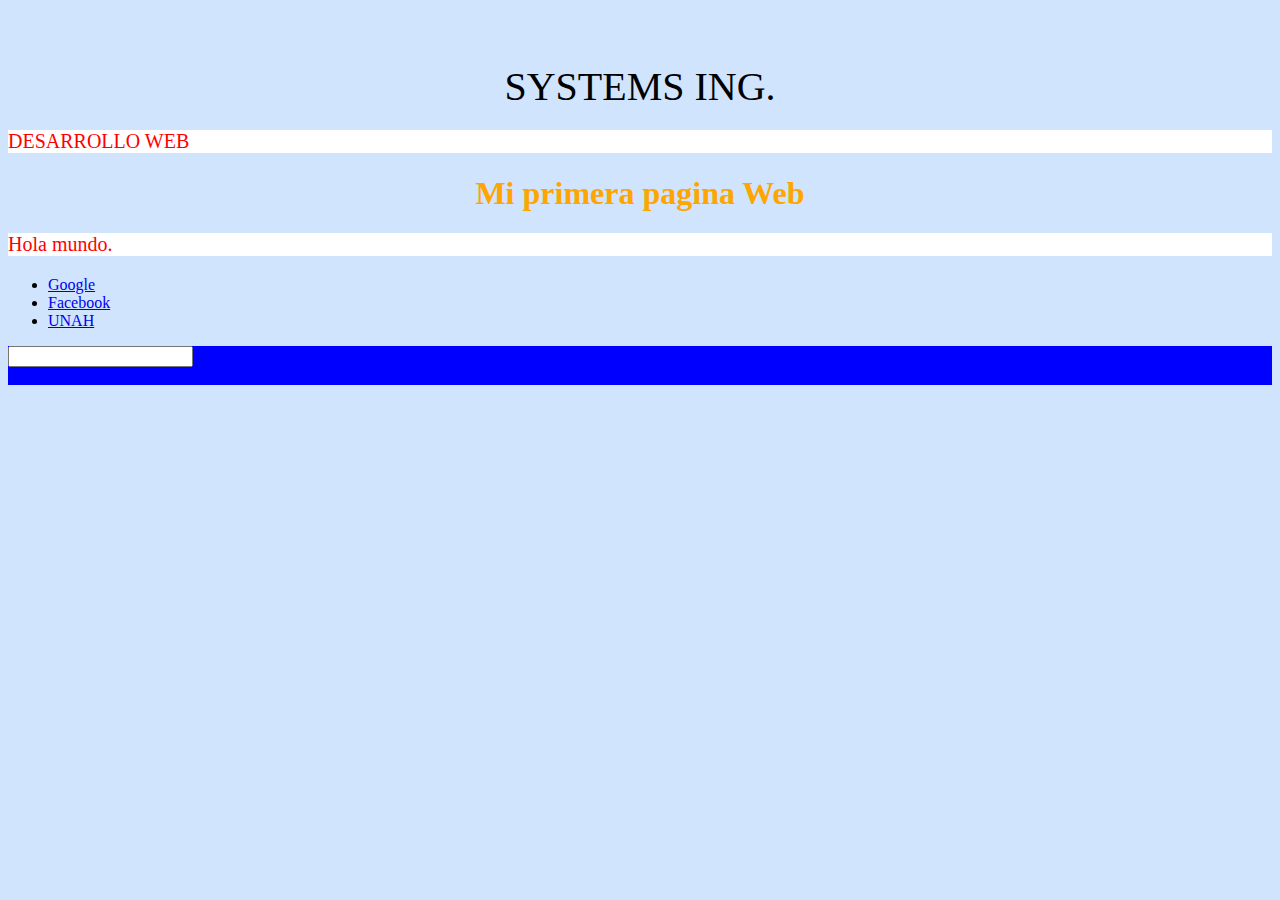
<file: Ejercicios/ejercicio1_HTML_CSS.html>
<!DOCTYPE HTML>
<html>
	<head>
		<title>Mi primera pagina Web</title>

		<style>
		
			.encabezado{
				
				font-size: 40px;
				margin-top: 5%;
				
			}
			
			body {
				background-color: #d0e4fe;
			}

			h1 {
				color: orange;
				text-align: center;
			}

			p {
				font-family: "Times New Roman";
				font-size: 20px;
				color: red;
			}

			div p{


				background: white;
			}
			
			
			#principal{
				
				background: blue;
				
			}
			
		</style>
	</head>
	<body>

		<div class="encabezado" align="center">
			SYSTEMS ING.
		</div>

		<div>
			<p> DESARROLLO WEB</p>
		<div>
		
		<h1>Mi primera pagina Web</h1>
		
		<p>Hola mundo.</p>

		<ul>
			<li><a href="www.google.com">Google</a></li>
			<li><a href="www.facebook.com">Facebook</a></li>
			<li><a href="www.unah.edu.hn">UNAH</a></li>
		</ul>

		<form id="principal" method="POST">

			<input type="text"/>
			<BR>
			<BR>
			
			
		</form>
		
	</body>
</html>
</file>
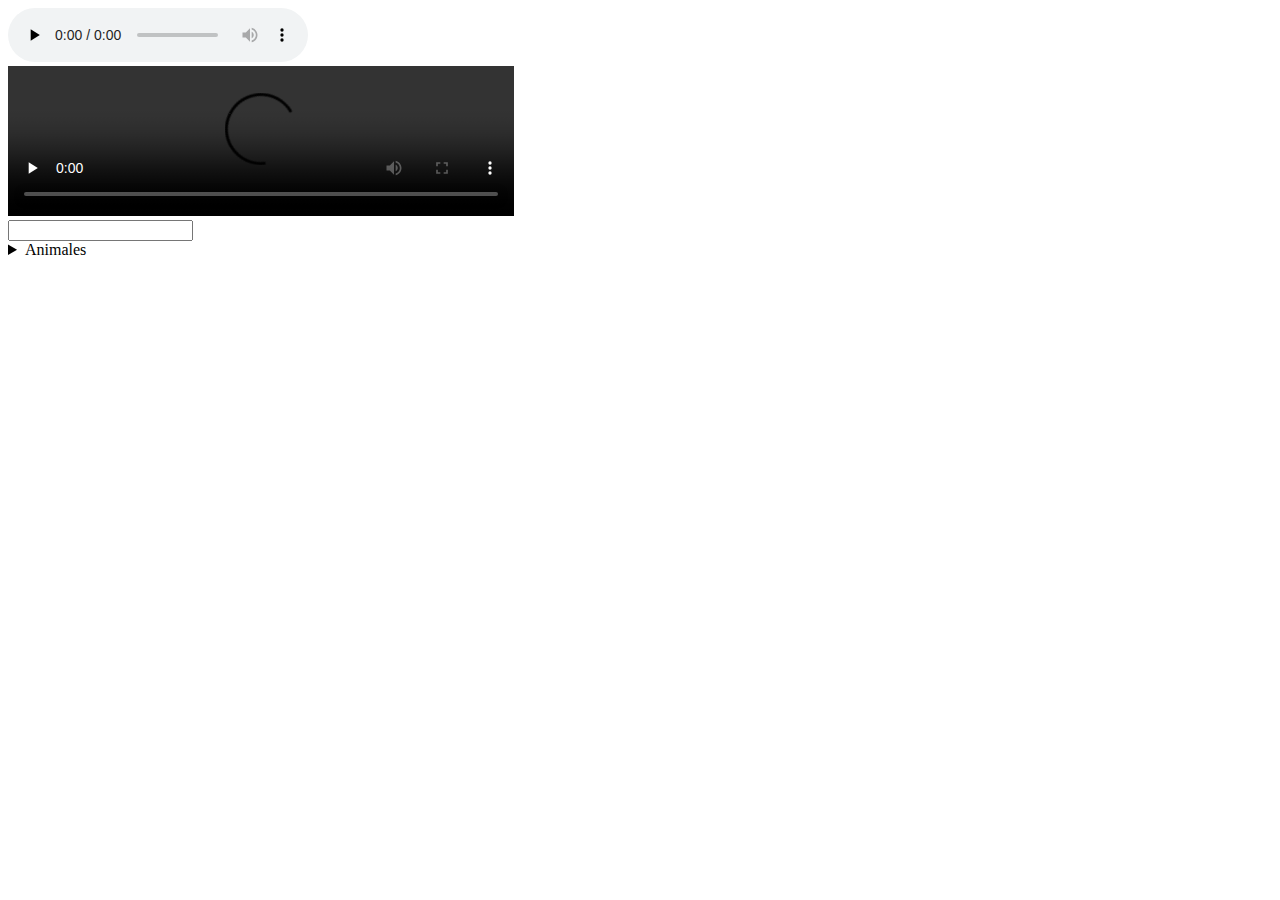
<file: Ejercicios/ejercicio2_HTML_CSS.html>
<!DOCTYPE HTML>
<html>
	<head>
		<title>Mi primera pagina Web</title>
			
	</head>
	<body>
		
		<audio controls="controls" autoplay="autoplay" loop="loop" preload="none">
			<source src="lluvia.mp3" type="audio/mp3"/>
			<source src="" type="audio/ogg"/>
			Tu navegador no es compatible con HTML5
		</audio>
		<BR>
		
		<video  controls="controls" autoplay="autoplay" 
		loop="loop" preload="none" width="40%" height="40%">
			<source src="Baile.mp4" type="video/mp4"/>
			<source src="" type="video/avi"/>
			Tu navegador no es compatible con HTML5
		</video>
		<BR>
		
		<input list="animales"/>
		<datalist id="animales">
			<option value="Perro"/>
			<option value="Gato"/>
			<option value="Ave"/>
		</datalist>
		<BR>
		
		<details>
		<summary>Animales</summary>
			<ul>
				<li>PERRO</li>
				<li>GATO</li>
				<li>AVE</li>
			</ul>
		</details>
		<BR>
		
		
		
	</body>
</html>
</file>
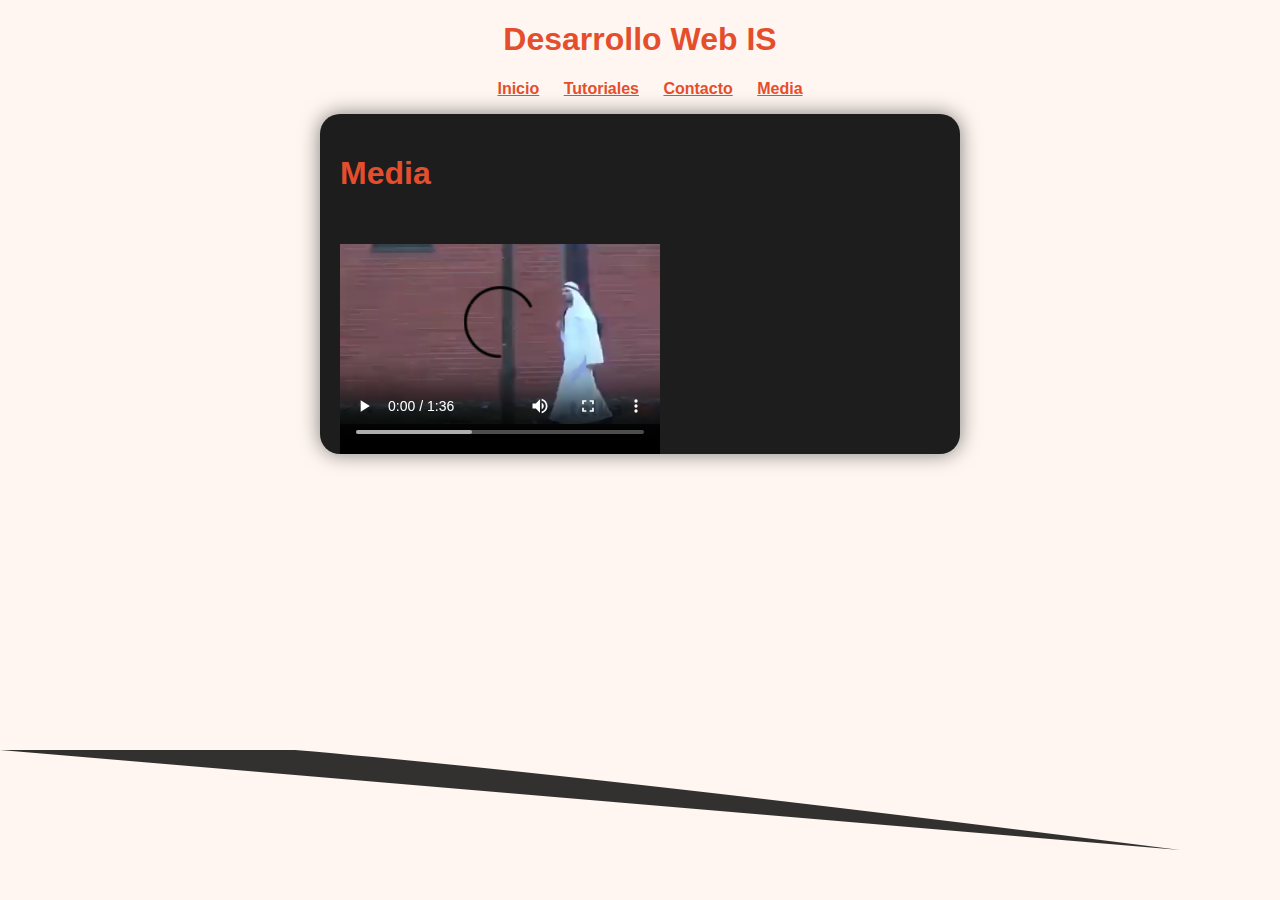
<file: PaginaEjemplo/media.html>
<!DOCTYPE html>
<html lang="es">
	<head>
		<meta charset="utf-8"> 

		<link rel="stylesheet" TYPE="text/css" href="stylesheet.css"> 

		<script src="jquery-2.2.0.min.js" type="text/javascript"></script>
		<script src="http://code.jquery.com/jquery-2.2.0.min.js"></script>
		<script src="scriptPrincipal.js" type="text/javascript"></script>

		<title>Desarrollo Web IS</title>
	</head>

	<body>
		
		<div id="contenido">
			<header>
				<hgroup>
					<h1>Desarrollo Web IS</h1>
				</hgroup>
				<nav>
					<ul>
						<li><a href="index.html">Inicio<a></a></li>
						<li><a href="tutoriales.html">Tutoriales</a></li>
						<li><a href="contacto.html">Contacto</a></li>
						<li><a href="media.html">Media</a></li>
					</ul>
				</nav>
			</header>
			
			<section>
				<div id="textoPr">
					<hgroup>
						<h1>Media</h1>
					</hgroup>
					 <video width="320px" height="240px" controls="controls" >
						<source src="video.mp4" type="video/mp4" />
						<source src="video2.mp4" type="video/mp4" /> 
						Tu navegador no admite este tipo de video
					</video>
				</div>
			</section>
		</div>
		<footer>
			<!--
			Canvas (lienzo en inglés) es un elemento HTML incorporado en HTML5 que permite la generación de gráficos dinámicamente por medio del scripting. Permite generar gráficos estáticos y animaciones. Cualquier texto dentro de este elemento se mostrará solo en los navegadores que no soportan el canvas.
			-->
			<canvas id="miCanvas">	

			</canvas>
		</footer>
	</body>
</html>
</file>
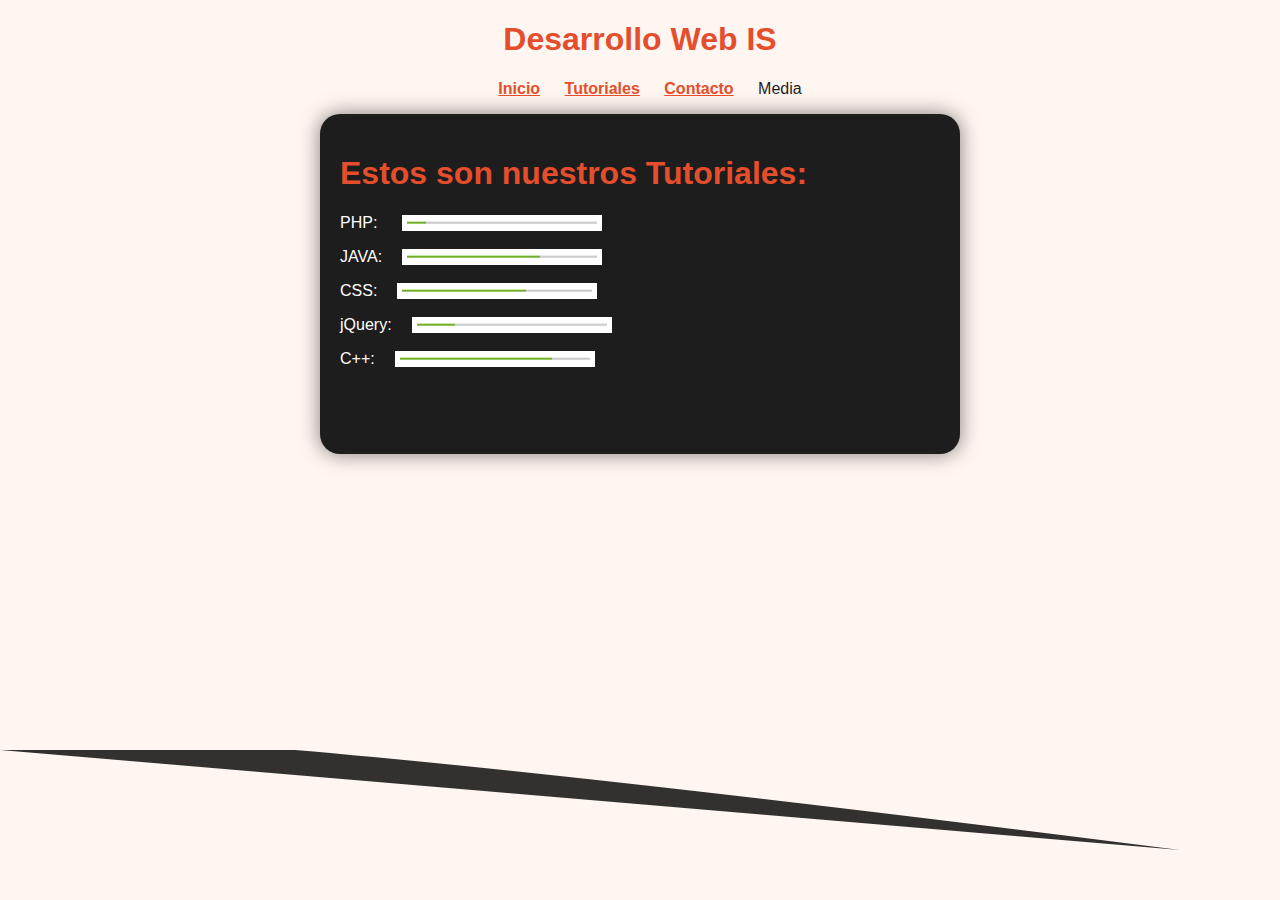
<file: PaginaEjemplo/tutoriales.html>
<!DOCTYPE html>
<html lang="es">
	<head>
		<meta charset="utf-8"> 

		<link rel="stylesheet" TYPE="text/css" href="stylesheet.css"> 

		<script src="jquery-2.2.0.min.js" type="text/javascript"></script>
		<script src="http://code.jquery.com/jquery-2.2.0.min.js"></script>
		<script src="scriptPrincipal.js" type="text/javascript"></script>

		<title>Desarrollo Web IS</title>
	<head>

	<body>
		
		<div id="contenido">
			<header>
				<hgroup>
					<h1>Desarrollo Web IS</h1>
				</hgroup>
				<nav>
					<ul>
						<li><a href="index.html">Inicio<a></a></li>
						<li><a href="tutoriales.html">Tutoriales</a></li>
						<li><a href="contacto.html">Contacto</a></li>
						<li>Media</li>
					<ul>
				<nav>
			</header>
			
			<section>
				<div id="textoPr">
					<hgroup>
						<h1>Estos son nuestros Tutoriales: </h1>
					</hgroup>
					<p>PHP: <meter min='0' max='100' value='10'>10%</meter></p>
					<p>JAVA:<meter min='0' max='100' value='70'>70%</meter></p>
					<p>CSS:<meter min='0' max='100' value='65'>65%</meter></p>
					<p>jQuery:<meter min='0' max='100' value='20'>20%</meter></p>
					<p>C++:<meter min='0' max='100' value='80'>80%</meter></p>
				</div>
			</section>
		</div>
		<footer>
			<!--
			Canvas (lienzo en inglés) es un elemento HTML incorporado en HTML5 que permite la generación de gráficos dinámicamente por medio del scripting. Permite generar gráficos estáticos y animaciones. Cualquier texto dentro de este elemento se mostrará solo en los navegadores que no soportan el canvas.
			-->
			<canvas id="miCanvas">	

			</canvas>
		</footer>
	</body>
</html>
</file>
<file: PaginaEjemplo/stylesheet.css>
body {
		background-color:#fff6f1;
		font-family:"Helvetica","Arial"; 
	}
	#contenido{
		width:55%;
		margin:0 auto;/*Establece la anchura de algunos o todos los márgenes de los elementos*/
		text-align:center;
	}
	h1{
		color:#e44e2d;
	}
	nav ul li {
		display:inline-block;
		margin-right: 20px;
		color:#1d1d1d;
		cursor: pointer;
	}
	#textoPr{
		width: 600px;
		height:300px;
		background-color:#1d1d1d;
		color:#fff;
		margin:0 auto;/*Establece la anchura de algunos o todos los márgenes de los elementos*/
		text-align:left;
		border-radius:20px;
		padding:20px; /*Establece la anchura de algunas o todas las zonas de relleno de los elementos*/
		box-shadow:0px 0px 20px rgba(0,0,0,0.5);
	}
	a{
		color:#e44e2d;
		font-weight:bold;
	}
	#miCanvas{
		/*La propiedad bottom especifica parte de la posición de un elemento 
		(posicionado - es decir, con una posición determinada por código).

		Para los elementos con una posición absoluta (aquellos que tienen la 
		propiedad position: absolute o position: fixed), la propiedad 
		bottom determina la distancia entre el borde inferior del elemento 
		y el borde inferior de su bloque contenedor.*/
		
		position: absolute;
		bottom: 0px;
		left: 0px;
		/*border: solid;*/

	}
meter{
	background-color: #fff;
	width: 200px;
	margin-left: 20px;
	color:#e44e2d;
	padding: 5px;
	/*border-radius: 5px;*/
}
</file>
